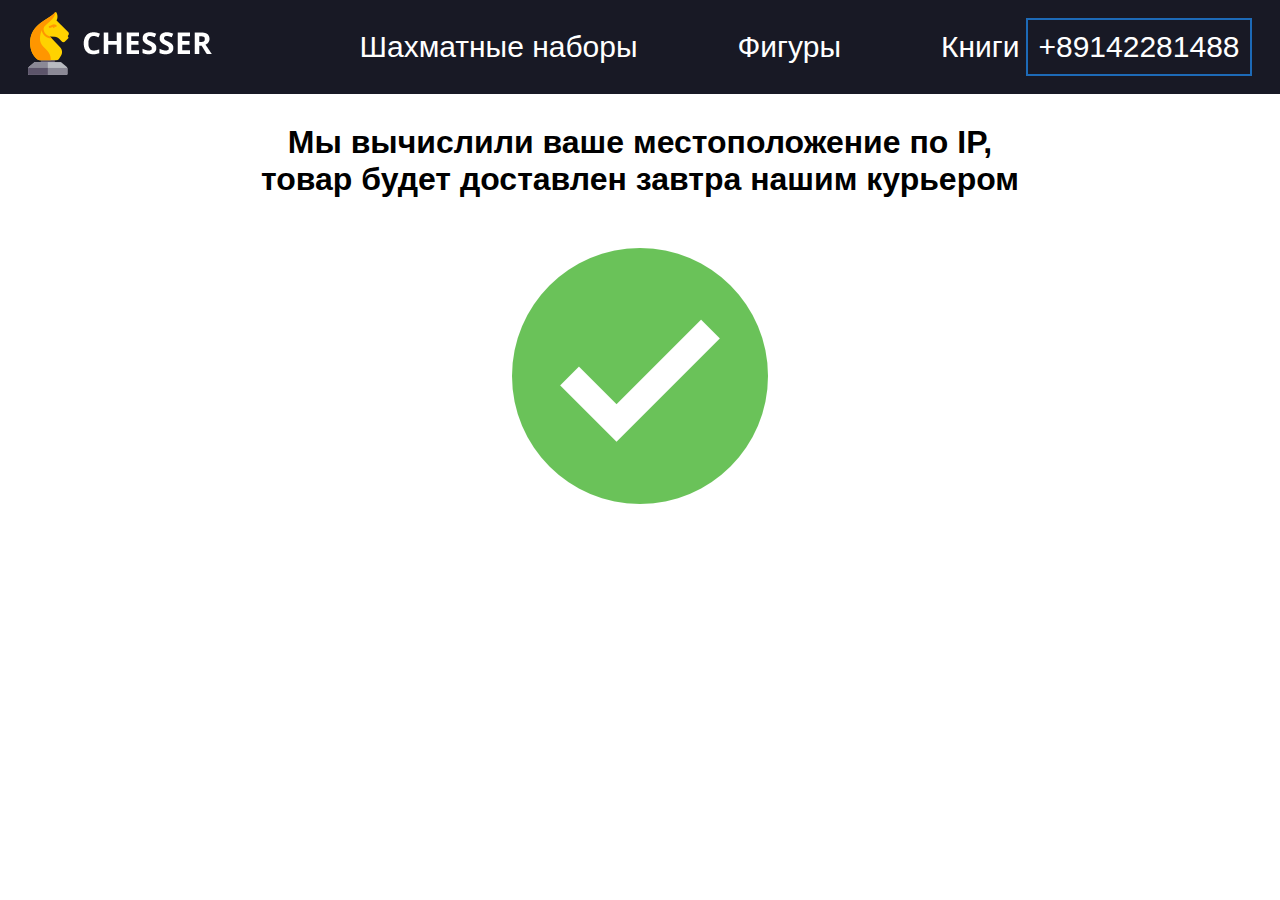
<file: succes.html>
<!DOCTYPE html>
<html lang='ru'>
<head>
<meta charset='UTF-8'>
  <meta name='viewport' content='width=device-width', initial-scale='1.0'>
  <meta http-equiv='X-UA-Compatible' content='ie=edge'>
  <title>Шахматные наборы</title>
  <link rel='stylesheet' href='css/stile.css'>
</head>
<body>
    <header class="header">
        <div class="header-top">
          <div class="logo">
            <a href="index.html">
                <img src="img/logo.png" alt="Chesser" class="logo-img">
            </a>
          </div>
          <nav class="top-nav">
            <ul class="top-list">
             <a href="desks.html" class="top-link"> <li class="top-item">Шахматные наборы
              </li></a>
             <a href="figures.html" class="top-link"> <li class="top-item">Фигуры</li></a>
             <a href="books.html" class="top-link"> <li class="top-item">Книги</li></a>
            </ul>
          </nav>
          <div class="top-phone">
            <span class="phone number">
                +89142281488
            </span>
          </div>
        </div>
        </header>

        <div class="success"> 
            <h1 style="
            text-align: center;
            margin-top: 30px;
            ">Мы вычислили ваше местоположение по IP, <br> товар будет доставлен завтра нашим курьером</h1>
            <div class="checked">
            <img src="img/checked.png" alt="Ok!">
            </div>
          </div>
</file>
<file: css/stile.css>
body{
  margin: 0;
  padding: 0;
  box-sizing: border-box;
  font-family: 'Open Sans', sans-serif;
}
h1, h2, h3{
  padding: 0;
  margin: 0;
}
.active{
  color: #0cd0b7;
}
.header-top{
  background-color: #181925;
  display: flex;
  align-items: center;
  color: #fff;
  font-size: 30px;
  justify-content: space-around;
  padding: 0 25px 0;
}

.top-list{
  list-style: none;
  display: flex;
  flex-wrap: wrap;
  justify-content: space-around;
}

.top-item{
  padding-left: 100px;
  color: #fff;
  list-style: none;
}

.active{
  color: #0cd0b7;
}

.top-link{
  text-decoration: none;
  transition: 0.3s;
}

.top-link:hover{
  transform: scale(1.1);
}

.top-phone{
  border: 2px solid #1d6ab7;
  padding: 10px;
  transition: 0.3s;
}

.top-phone:hover{
  border: 2px solid #0cd0b7;
}

.products{
  display: flex;
  flex-wrap: wrap;
}

.product-item {
  width: 300px;
  margin: 0 auto;
  padding: 10px 10px 5px 10px;
  border: 3px solid rgb(206, 202, 202);
  background: #fff;
  overflow: hidden;
  transition: .2s linear;
  margin-top: 25px;
}
.product-img {transition: 0.3s ease-in-out;}
.product-img:hover {transform: scale(1.1);}
.product-img img {
  display: block;
  width: 100%;
}
.product-list {margin-top: 15px;}
.product-list h3 {
  font-weight: 700;
  color: #39404B;
  margin: 0;
  text-transform: uppercase;
  font-size: 14px;
  line-height: 2;
}
.price {
  color: #E34D38;
  display: block;
  margin-bottom: 12px;
}

.add-to-cart {float: left;}
.cart-button {
  text-decoration: none;
  color: #8C877C;
  padding-right: 20px;
  border-right: 1px solid #ddd;
}

.checked{
  display: flex;
  align-items: center;
  justify-content: center;
}

.checked img{
  margin-top: 50px;
}
</file>
